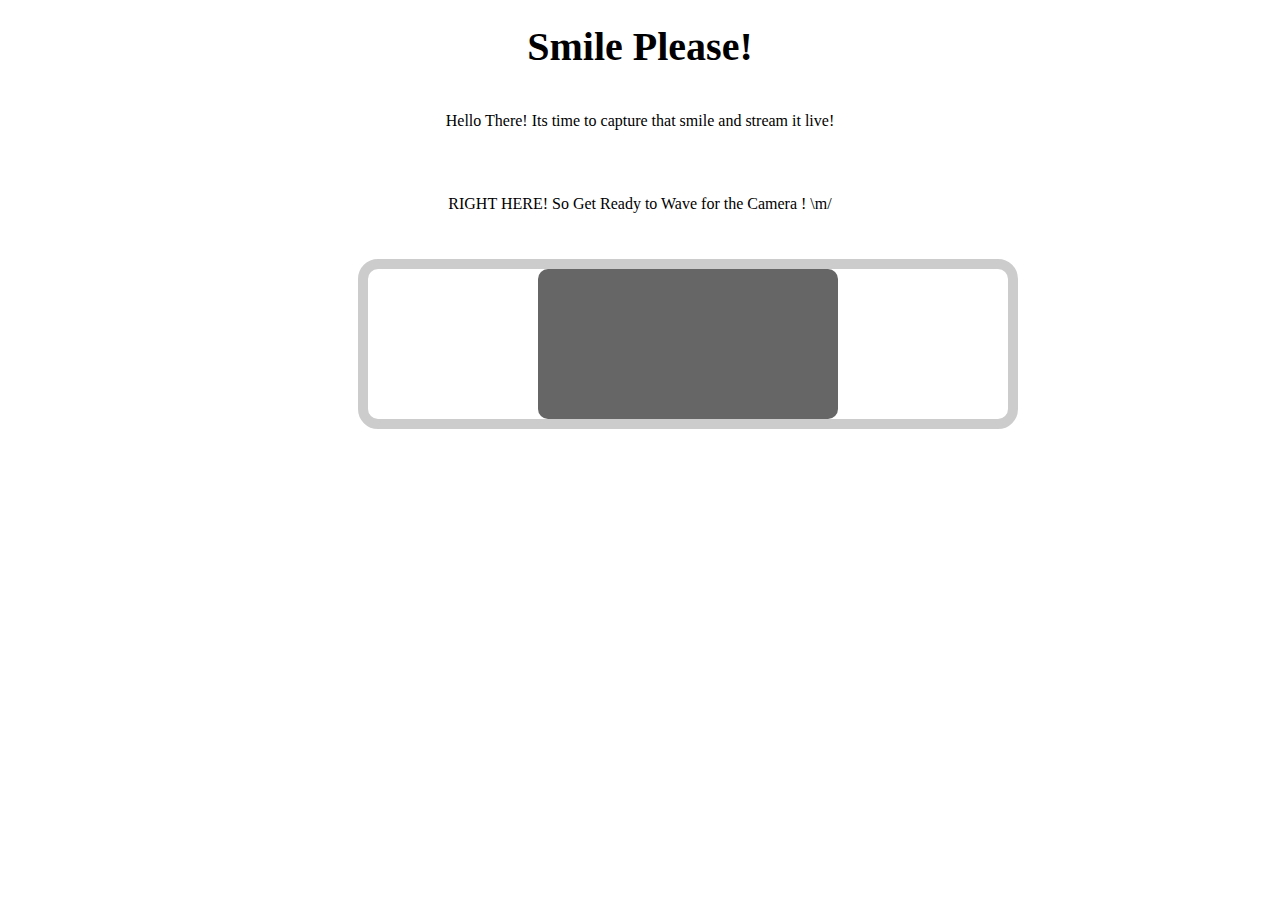
<file: live_video_streaming/index.html>
<html>
<header>
<meta name="keywords" content="" />
<meta name="description" content="" />
<meta http-equiv="content-type" content="text/html; charset=utf-8" />
<title> Video Streaming Webpage </title> </header>
<link href="style.css" rel="stylesheet" type="text/css"/>
<body>
	<h1> Smile Please! </h1>
	<p> Hello There! Its time to capture that smile and stream it live! </p>
	<br>
	<p> RIGHT HERE! So Get Ready to Wave for the Camera ! \m/ </p>
	
<div id="container">
    <video autoplay="true" id="videoElement">    </video>
</div>
 <script>
var video = document.querySelector("#videoElement");
 
navigator.getUserMedia = navigator.getUserMedia || navigator.webkitGetUserMedia || navigator.mozGetUserMedia || navigator.msGetUserMedia || navigator.oGetUserMedia;
 
if (navigator.getUserMedia) {       
    navigator.getUserMedia({video: true}, handleVideo, videoError);
}
 
function handleVideo(stream) {
    video.src = window.URL.createObjectURL(stream);
}
 
function videoError(e) {
    // do something
}

</script>
</body>
</html>
</file>
<file: live_video_streaming/style.css>
<style>

body {
	background-color:cadetblue;
	margin: 0px auto;
    height: auto;
	width: auto;
	text-align: center;
	color:red;
}

h1 {
	font-size: 40px;
	padding-top: 15px;
	text-align:center;
}
h1:hover {
	color: maroon;
}

p {
	
	font-family: Times Roman;
	padding-top: 15px;
	text-align:center;
}


#container {
	
	border: 10px #333 solid;
	float: left;
	margin-left:350px;
    margin-top: 30px;
	margin-right: 250px;
	margin-bottom: 100px;
	text-align: center;
    height: auto;
    width: 640px;
    border-color: #CCC;
    border-radius: 20px;

}
#videoElement {
    width: 500px;
    height: 375px;
    background-color: #666;
	height: auto;
	width: auto;
	border-radius:10px;
}
</style>
</file>
